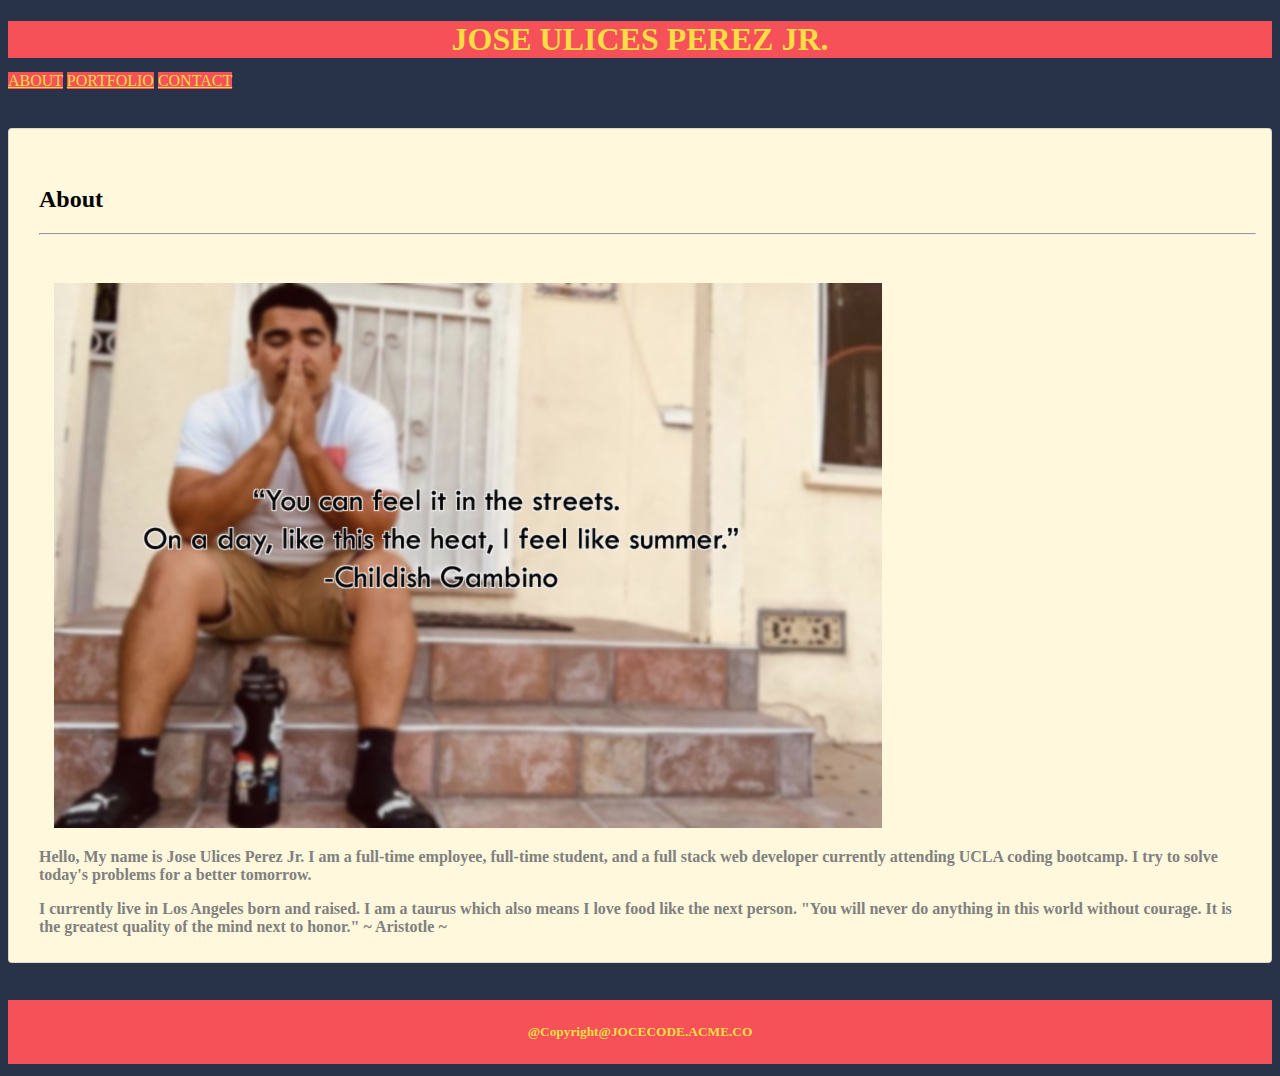
<file: index.html>
<!DOCTYPE html>
<html lang="en">
  <head>
    <meta charset="UTF-8" />
    <meta name="viewport" content="width=device-width, initial-scale=1.0" />
    <!-- CSS RESET SHEET -->
    <link
      rel="stylesheet"
      type="text/css"
      href="http://yui.yahooapis.com/3.18.1/build/cssreset/cssreset-min.css"
    />

    <!-- BOOTSTRAP LINK -->
    <link
      rel="stylesheet"
      href="https://stackpath.bootstrapcdn.com/bootstrap/4.5.0/css/bootstrap.min.css"
      integrity="sha384-9aIt2nRpC12Uk9gS9baDl411NQApFmC26EwAOH8WgZl5MYYxFfc+NcPb1dKGj7Sk"
      crossorigin="anonymous"
    />
    <!-- CSS STYLE SHEET -->
    <link rel="stylesheet" href="./stylesheet.css" />
    <title>ABOUT</title>
    <!-- TEXT STYLES -->
  </head>

  <body class="backPhoto">
    <!-- HEADER NAME -->
    <header>
      <h1
        style="text-align: center; background-color: #F65058FF; color: #FBDE44FF;"
      >
        JOSE ULICES PEREZ JR.
      </h1>
    </header>
    <!-- NAV BAR -->
    <nav class="nav flex-column flex-sm-row">
      <a
      id="navNew"  
      
        class="flex-sm-fill text-sm-center nav-link active"
        href="./index.html"
        >ABOUT</a
      >
      <a
      id="navNew"

        class="flex-sm-fill text-sm-center nav-link navNew"
        href="./portfolio.html"
        >PORTFOLIO</a
      >
      <a
      id="navNew"
        class="flex-sm-fill text-sm-center nav-link navNew"
        href="./contact.html"
        >CONTACT</a
      >
    </nav>
    <!-- CARD PLUGIN -->
    <div class="container contentContainer">
      <div style="padding-left: 15px; padding-right: 15px;">
        <div class="row">
          <div class="col-xs-4" style="margin-left: 15px;">
            <div style="background-color: cornsilk; border: 0px;" class="card">
              <!-- ABOUT HEADER TEXT -->
              <h2>
                About
              </h2>
              <!-- HORIZONTAL LINE BREAK -->
              <hr />
              <img
                style="margin-top: 40px;"
                src="./images/main done.jpg"
                class="card-img-top indexPadding"
                alt="Picture of Jose Ulices Perez Jr."
              />
              <div class="card-body">
                <p class="card-text bio">
                 Hello, My name is Jose Ulices Perez Jr. I am a full-time employee, full-time student, and a full stack web developer currently attending UCLA coding bootcamp. I try to solve today's problems for a better tomorrow.
                </p>
                <p class="card-text bio">
                  I currently live in Los Angeles born and raised. I am a taurus
                  which also means I love food like the next person. "You will
                  never do anything in this world without courage. It is the
                  greatest quality of the mind next to honor." ~ Aristotle ~
                </p>
              </div>
            </div>
          </div>
        </div>
      </div>
    </div>
    <footer>
      <h2
        style="
          font-size: smaller;
          text-align: center;
          background-color: #F65058FF; color: #FBDE44FF;
          padding: 24px;
        "
      >
        @Copyright@JOCECODE.ACME.CO
      </h2>
    </footer>
  </body>
</html>
</file>
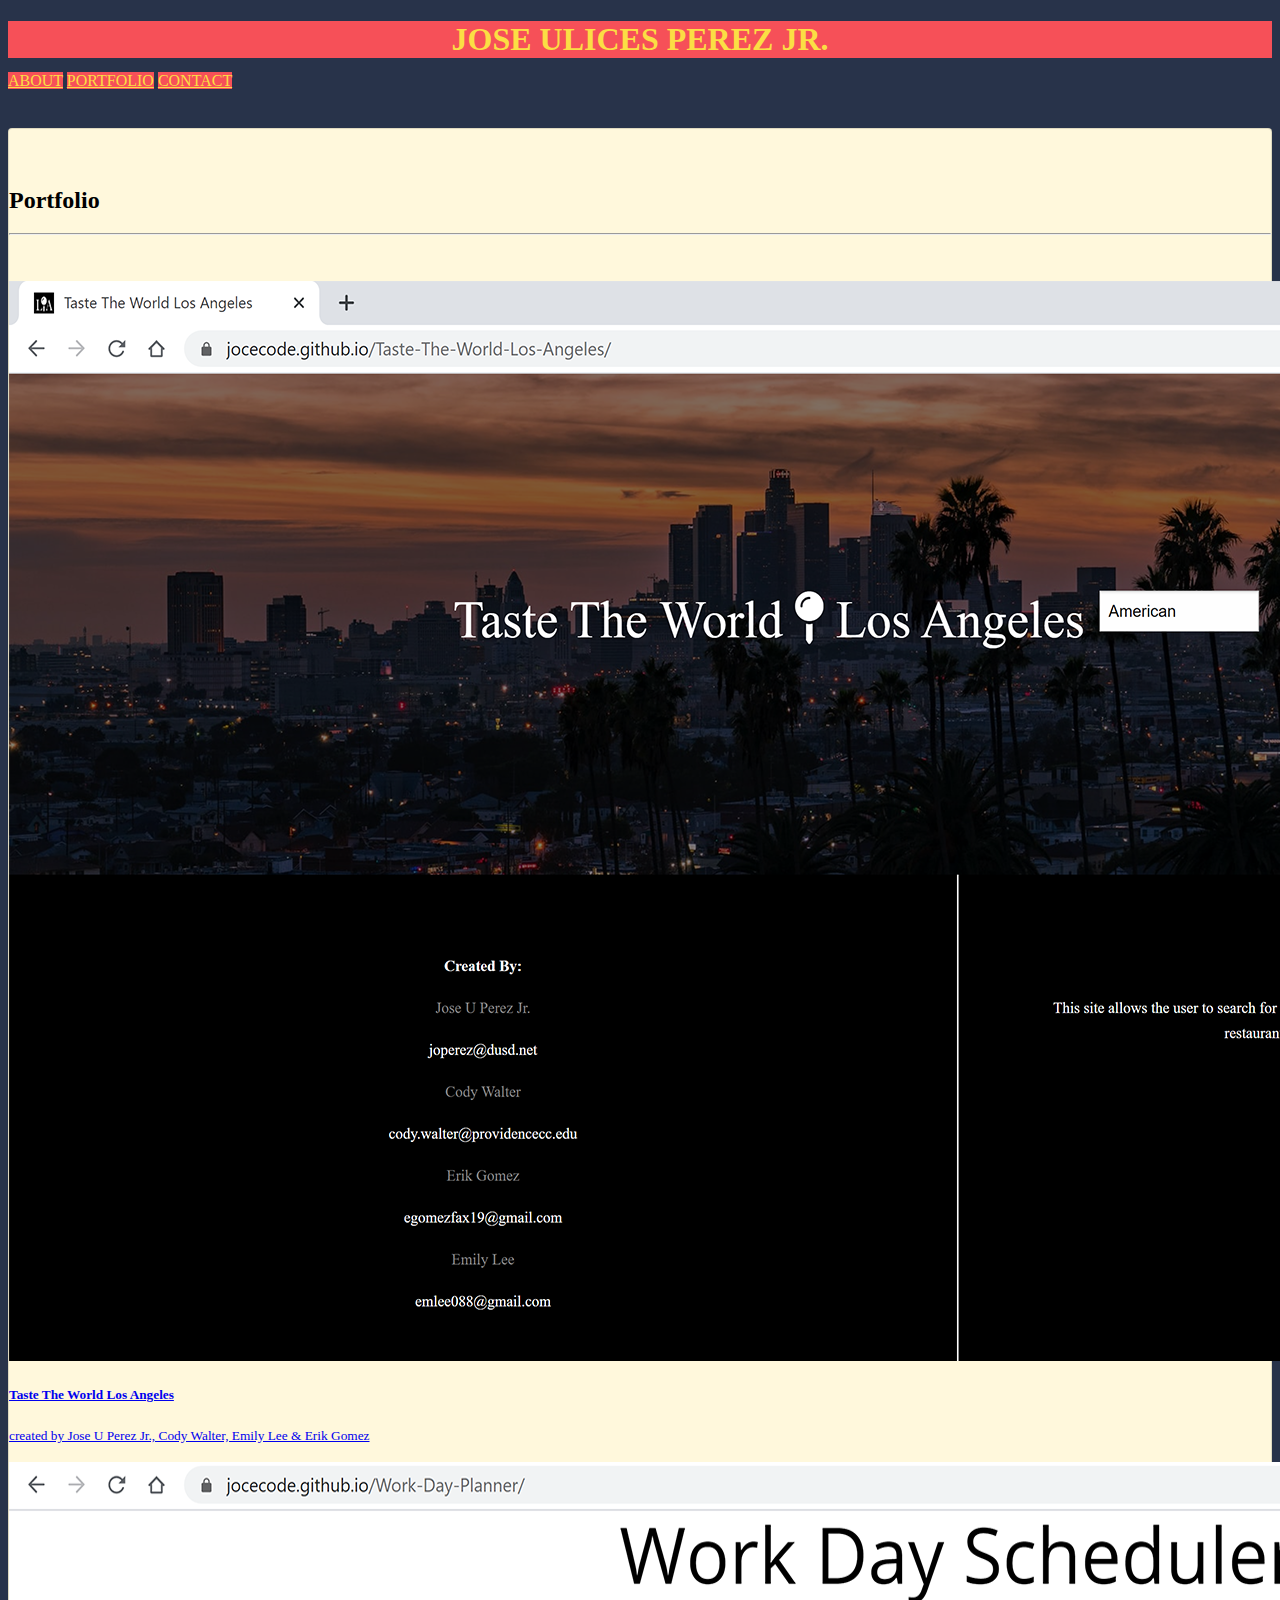
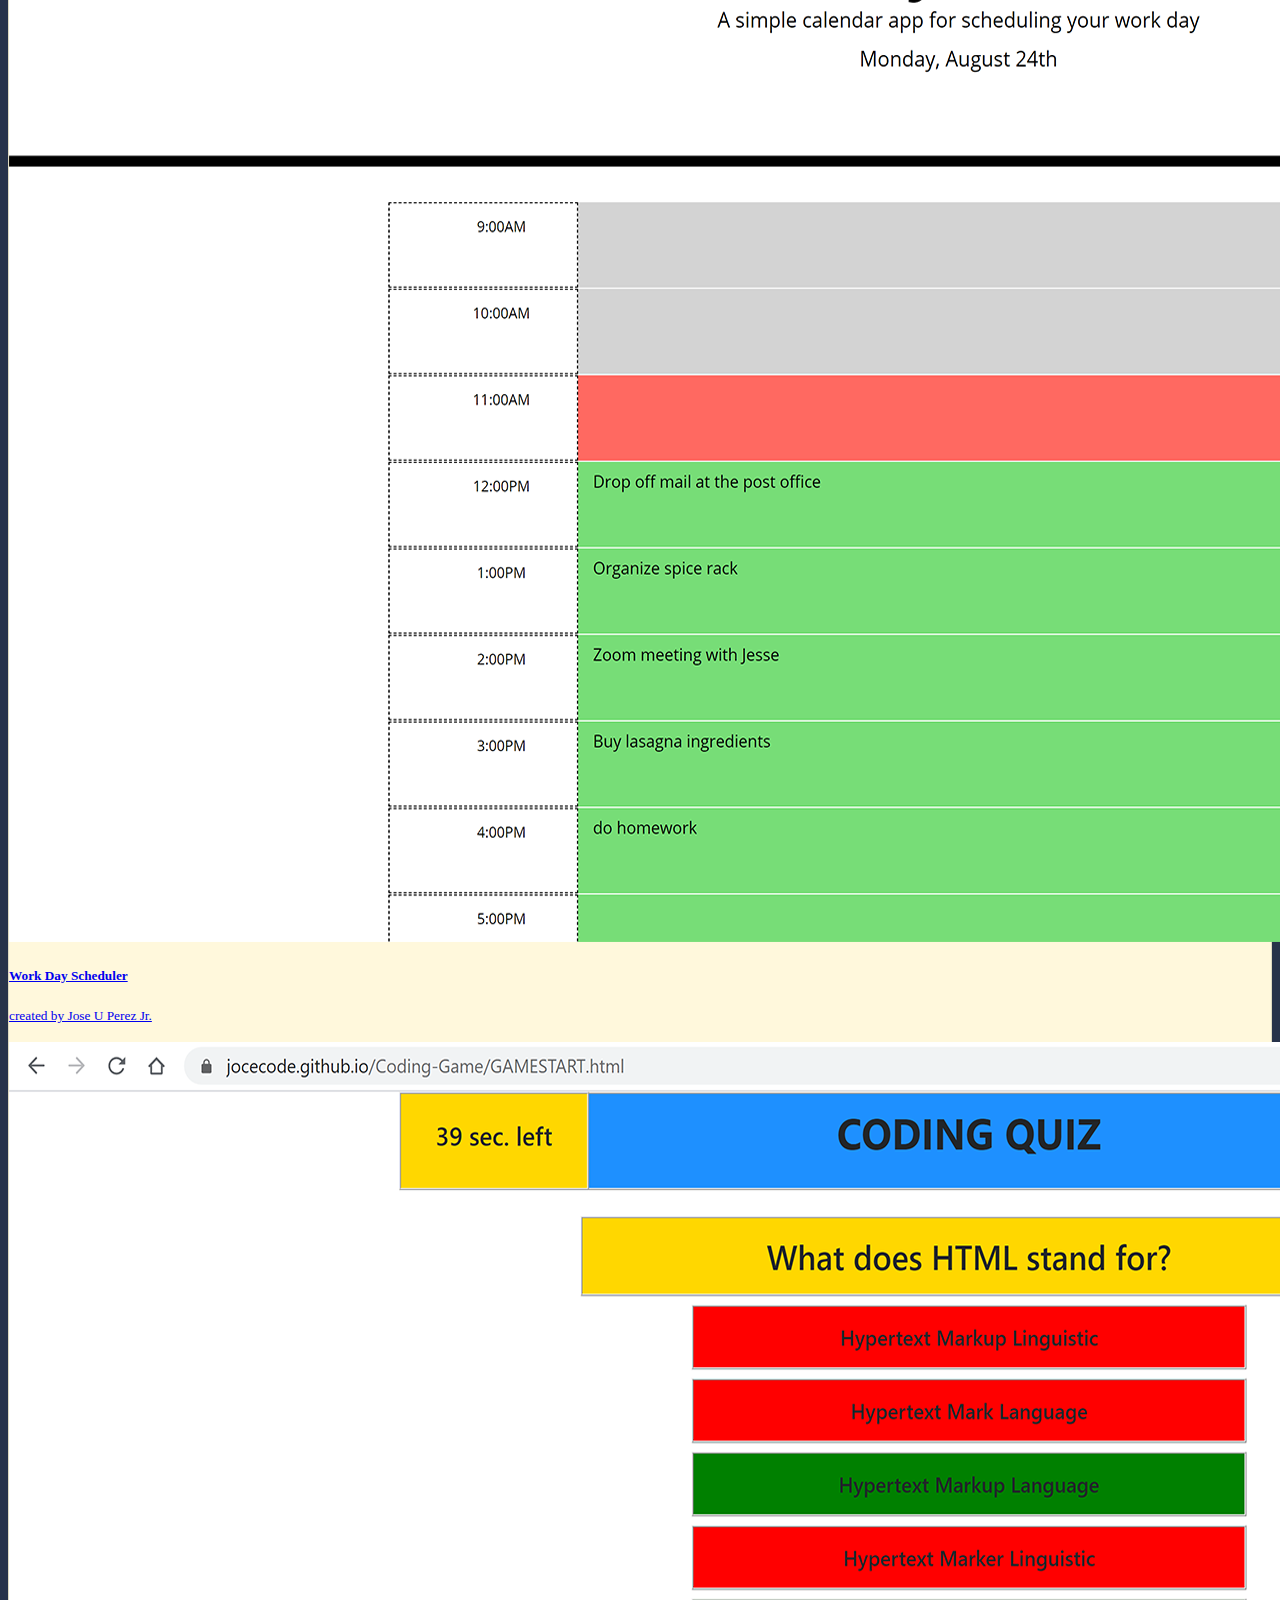
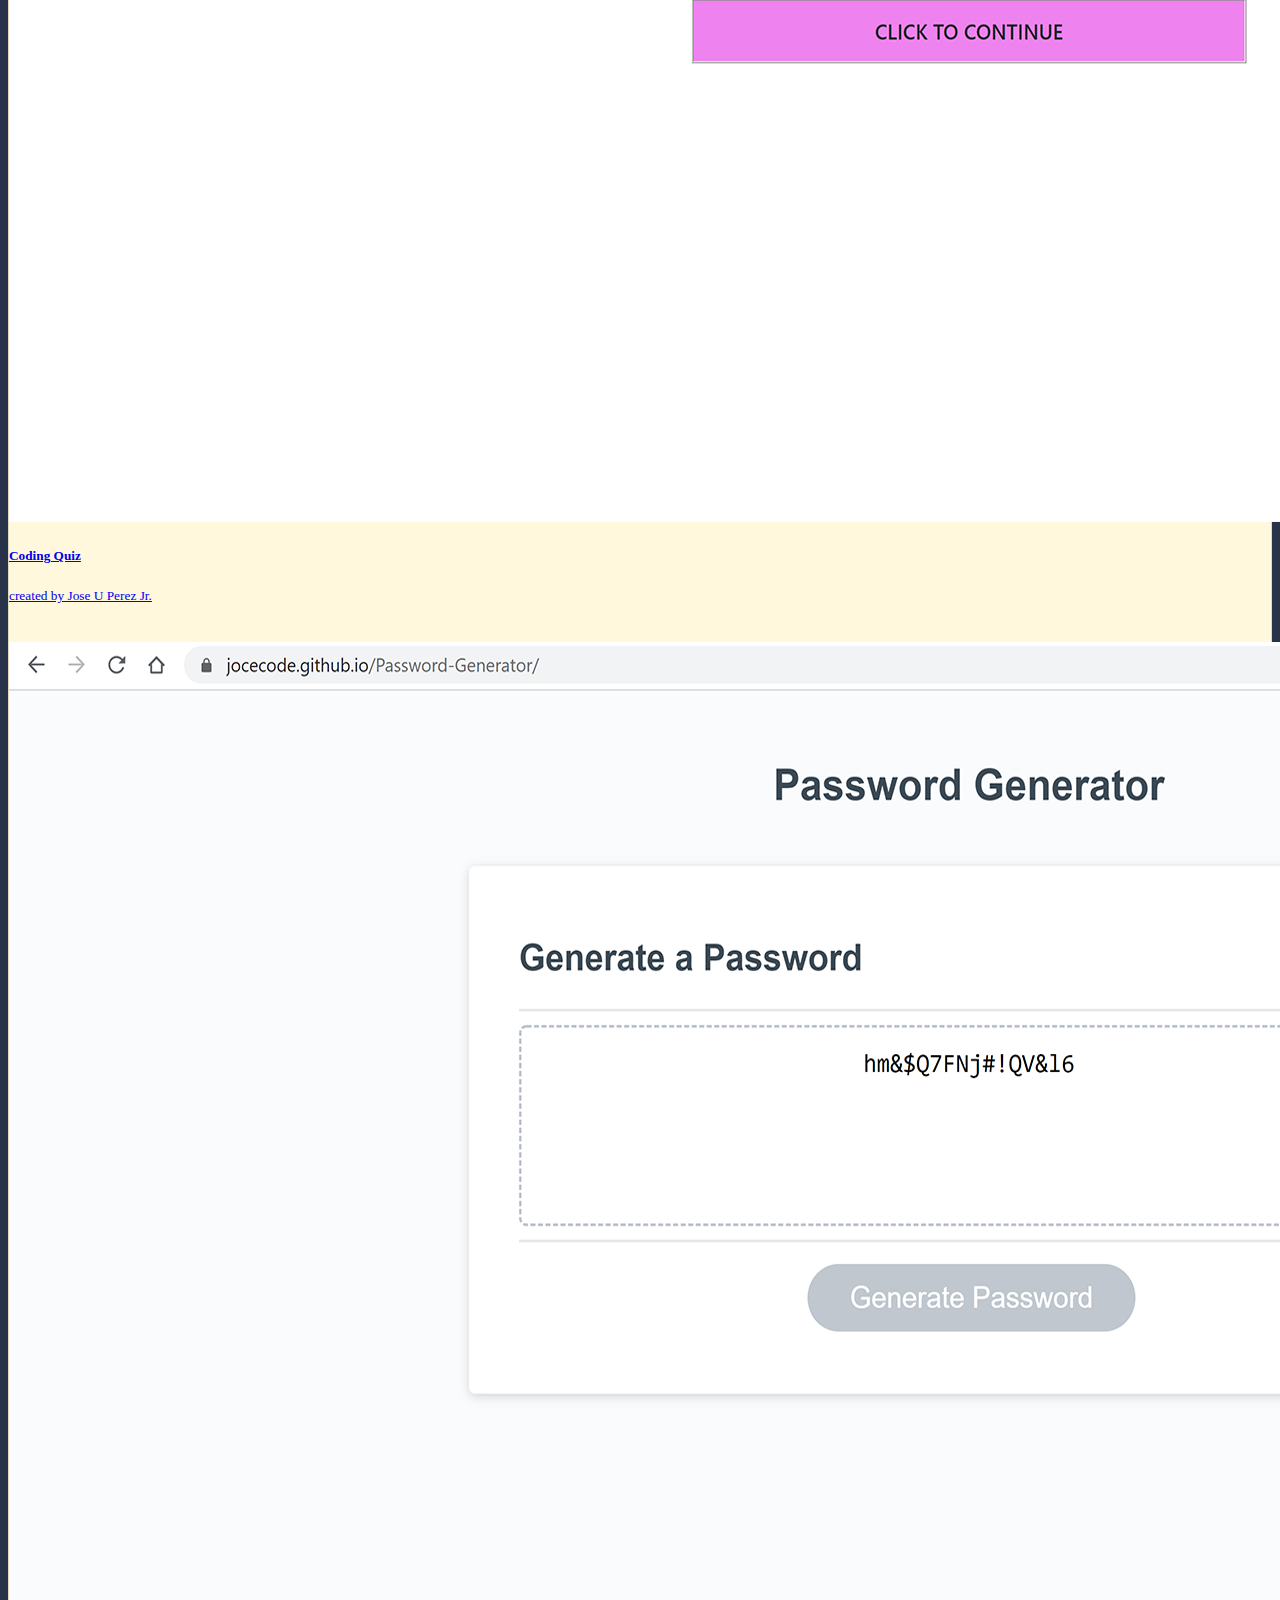
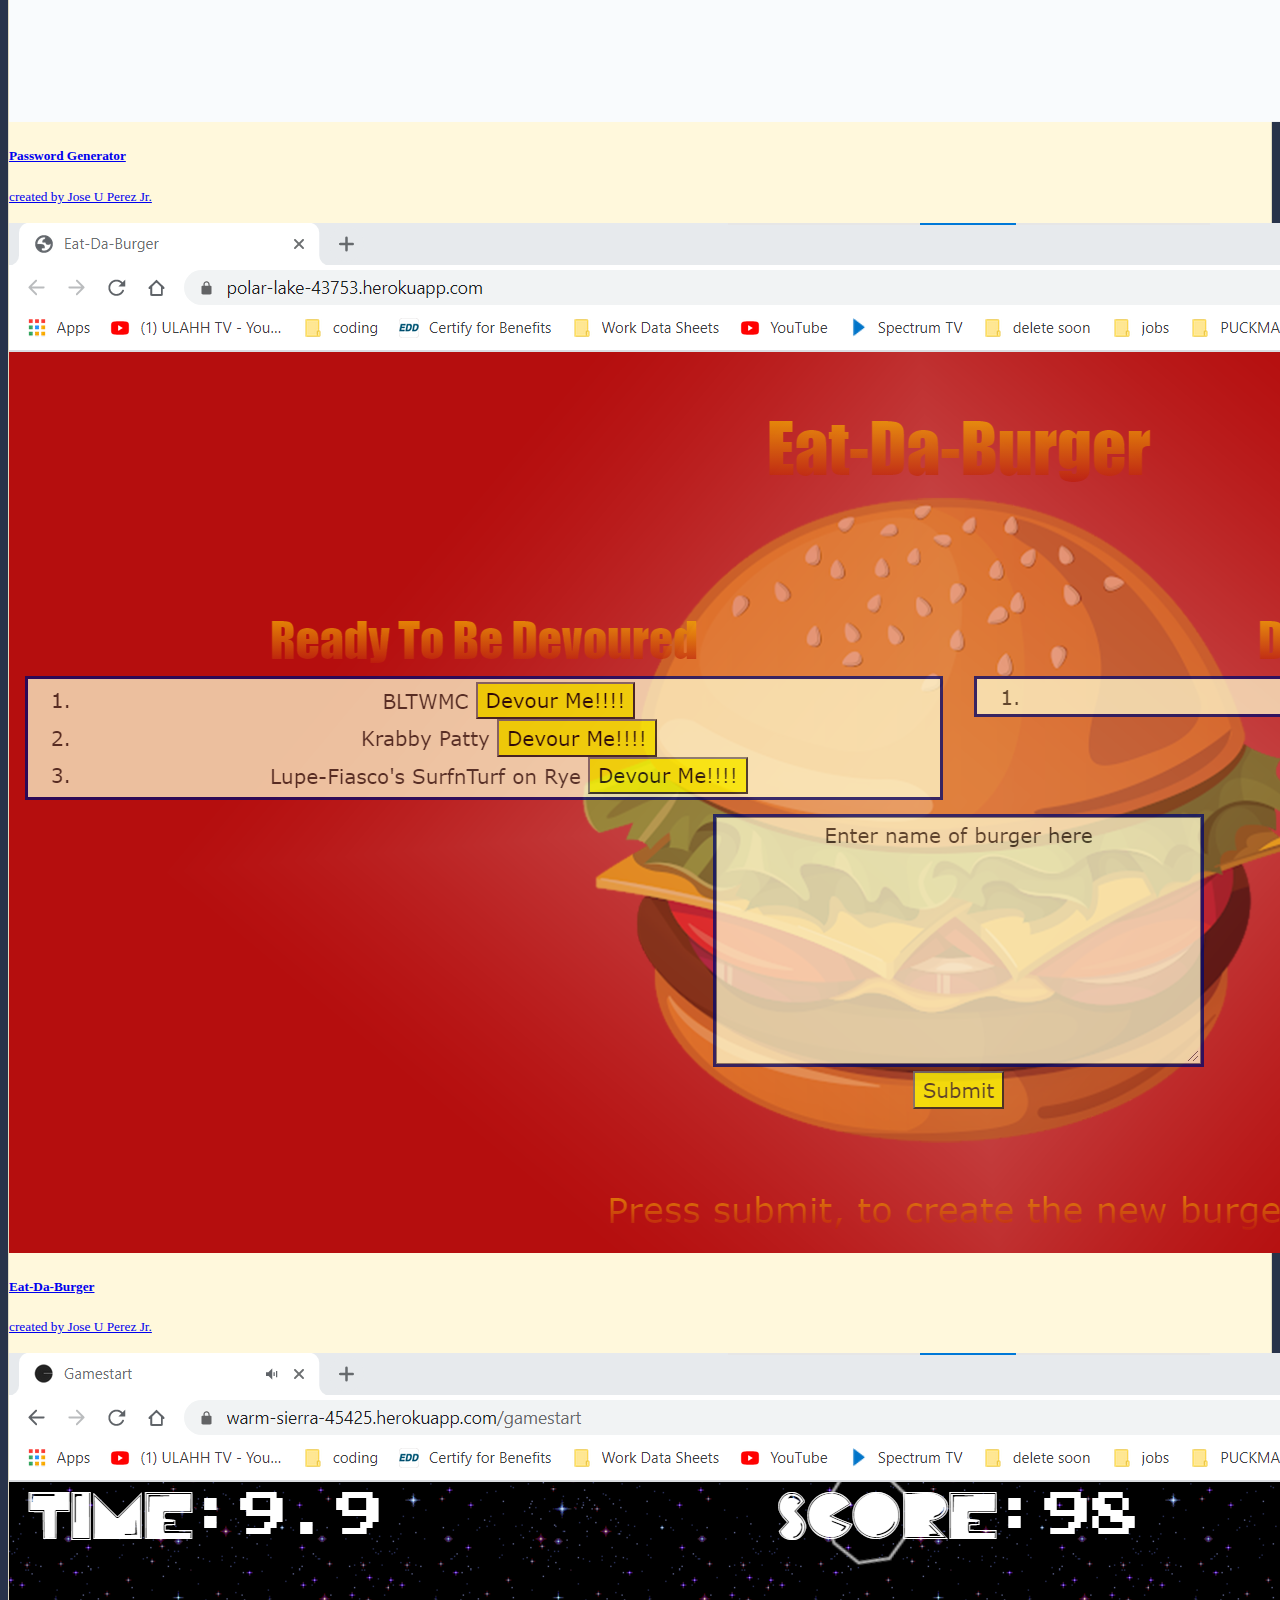
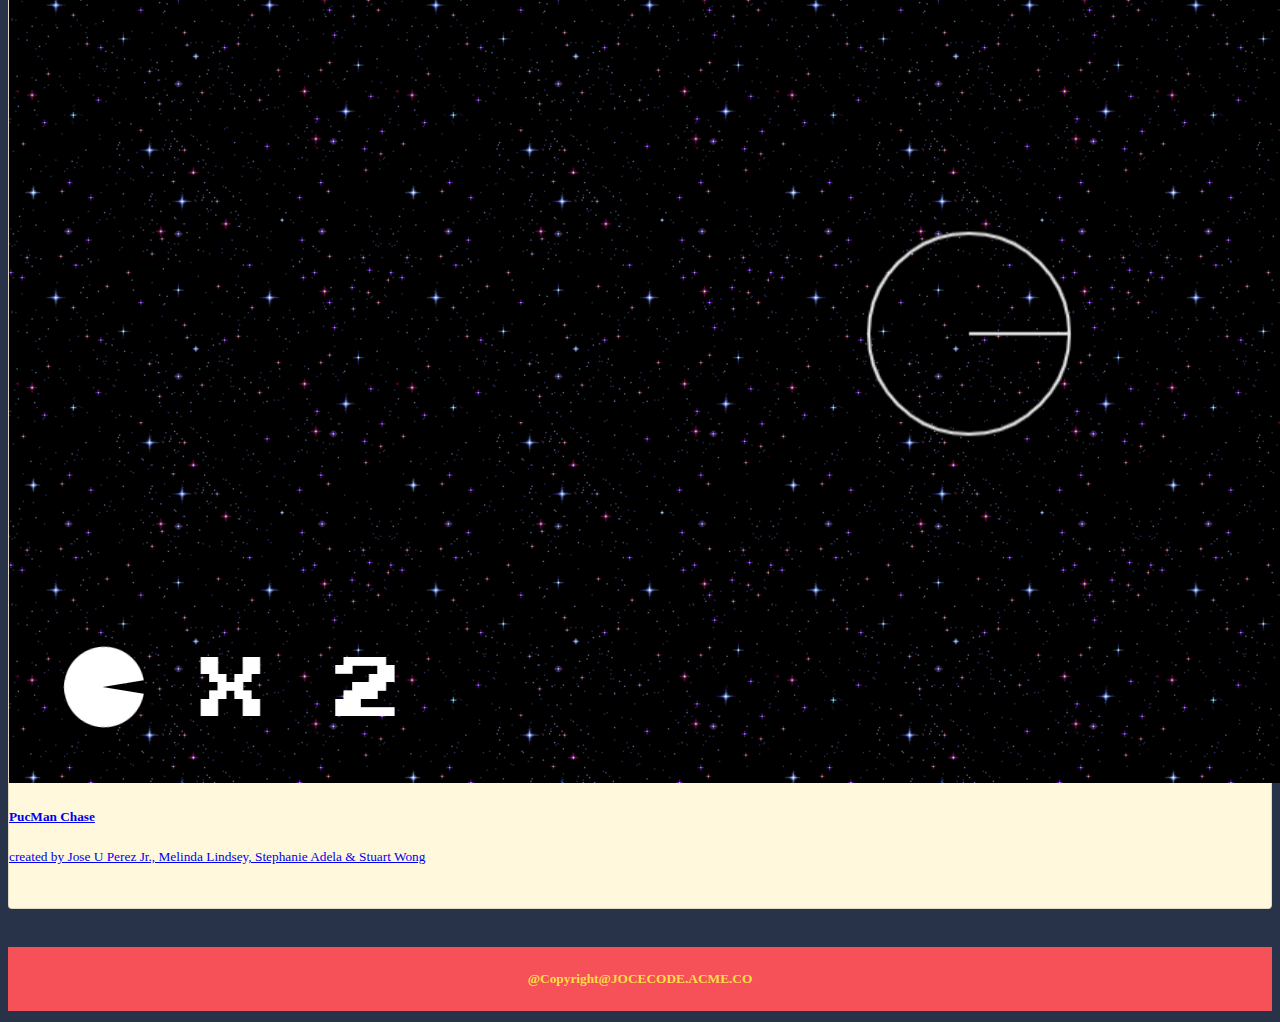
<file: portfolio.html>
<!DOCTYPE html>
<html lang="en">
  <head>
    <meta charset="UTF-8" />
    <meta name="viewport" content="width=device-width, initial-scale=1.0" />
    <title>PORTFOLIO</title>
    <link
      rel="stylesheet"
      type="text/css"
      href="http://yui.yahooapis.com/3.18.1/build/cssreset/cssreset-min.css"
    />
    <!-- BOOTSTRAP LINK -->
    <link
      rel="stylesheet"
      href="https://stackpath.bootstrapcdn.com/bootstrap/4.5.0/css/bootstrap.min.css"
      integrity="sha384-9aIt2nRpC12Uk9gS9baDl411NQApFmC26EwAOH8WgZl5MYYxFfc+NcPb1dKGj7Sk"
      crossorigin="anonymous"
    />
    <!-- CSS STYLE SHEET -->
    <link rel="stylesheet" href="./stylesheet.css" />
  </head>
  <body class="body2 backPhoto">
    <!-- HEADER -->
    <header>
      <h1
        style="text-align: center; background-color: #F65058FF; color: #FBDE44FF;"
      >
        JOSE ULICES PEREZ JR.
      </h1>
    </header>
    <!-- NAV BAR -->
    <nav class="nav flex-column flex-sm-row">
      <a
      id="navNew"  
      
        class="flex-sm-fill text-sm-center nav-link active"
        href="./index.html"
        >ABOUT</a
      >
      <a
      id="navNew"

        class="flex-sm-fill text-sm-center nav-link navNew"
        href="./portfolio.html"
        >PORTFOLIO</a
      >
      <a
      id="navNew"
        class="flex-sm-fill text-sm-center nav-link navNew"
        href="./contact.html"
        >CONTACT</a
      >
    </nav>
    <!-- PORTFOLIO SECTION -->
    <div class="container contentContainer">
    <div
      class="container"
    >
      <div class="row">
        <div class="col-sm-12">
          <h2>
            Portfolio
          </h2>
        </div>
      </div>
      <!-- LINE BREAK -->
      <hr />
    </div>
    <!-- CARDS CONTAINERS -->
    <div class="container">
      <!-- FIRST ROW OF CARDS -->
      <div class="row" style="position: relative; background-color: cornsilk;">
        <div class="col-sm-12">
          <!-- CARD DECK -->
          <div class="card-deck">
            <!-- TASTE THE WORLD LOS ANGELES -->
            <a href="https://jocecode.github.io/Taste-The-World-Los-Angeles/">
              <div class="card">
                <img
                  src="./projects/tasteTheWorld.png"
                  class="card-img-top"
                  alt="Taste The World Homepage screenshot"
                />
                <div class="card-body">
                  <h5>
                    Taste The World Los Angeles
                  </h5>
                </div>
                <div class="card-footer">
                  <small class="text-muted"
                    >created by Jose U Perez Jr., Cody Walter, Emily Lee & Erik
                    Gomez</small
                  >
                </div>
              </div>
              <br>
            </a>
            <!-- WORKDAY SCHEDULER -->
            <a href="https://jocecode.github.io/Work-Day-Planner/">
              <div class="card">
                <img
                  src="./projects/workDayScheduler.png"
                  class="card-img-top"
                  alt="WorkDayScheduler screenshot of Website"
                />
                <div class="card-body">
                  <h5 class="card-title">Work Day Scheduler</h5>
                </div>
                <div class="card-footer">
                  <small class="text-muted">created by Jose U Perez Jr.</small>
                </div>
              </div>
              <br>
            </a>
            <!-- CODING GAME -->
            <a href="https://jocecode.github.io/Coding-Game/">
              <!-- RIGHT CARD -->
              <div class="card">
                <img
                  src="./projects/codingQuiz.png"
                  class="card-img-top"
                  alt="Screenshot of Coding Quiz website"
                />
                <div class="card-body">
                  <h5 class="card-title">Coding Quiz</h5>
                </div>
                <div class="card-footer">
                  <small class="text-muted">created by Jose U Perez Jr.</small>
                </div>
              </div>
            </a>
          </div>
        </div>
      </div>
      <!-- 2ND ROW OF CARDS -->
      <div
        class="row"
        style="
          padding-bottom: 15px;
          position: relative;
          background-color: cornsilk;
        "
      >
        <div class="col-sm-12">
          <!-- CARD DECK -->
          <div class="card-deck">
            <!-- PASSWORD GENERATOR -->
            <a href="https://jocecode.github.io/Password-Generator/">
              <div class="card">
                <img
                  src="./projects/passwordGenerator.png"
                  class="card-img-top"
                  alt="Password generator screenshot of website"
                />
                <div class="card-body">
                  <h5 class="card-title">Password Generator</h5>
                </div>
                <div class="card-footer">
                  <small class="text-muted">created by Jose U Perez Jr.</small>
                </div>
              </div>
              <br>
            </a>
            <!-- PHOTOSHOP PROJECTS -->
            <a href="https://polar-lake-43753.herokuapp.com/">
              <div class="card">
                <img
                  src="./projects/burger.png"
                  class="card-img-top"
                  alt="Stock photo of photoshop"
                />
                <div class="card-body">
                  <h5 class="card-title">Eat-Da-Burger</h5>
                </div>
                <div class="card-footer">
                  <small class="text-muted">created by Jose U Perez Jr.</small>
                </div>
              </div>
              <br>
            </a>
            <!-- PUCMAN CHASE -->
            <a href="https://warm-sierra-45425.herokuapp.com/">
              <div class="card">
                <img
                  src="./pics portfolio/pucman.png"
                  class="card-img-top"
                  alt="Video editing stock photo"
                />
                <div class="card-body">
                  <h5 class="card-title">PucMan Chase</h5>
                </div>
                <div class="card-footer">
                  <small class="text-muted">created by Jose U Perez Jr., Melinda Lindsey, Stephanie Adela & Stuart Wong</small>
                </div>
            </a> 
          </div>
          </div>
          <br> 
        </div>
      </div>
    </div>
  </div>
  <footer>
    <h2
      style="
        font-size: smaller;
        text-align: center;
        background-color: #F65058FF; color: #FBDE44FF;
        padding: 24px;
      "
    >
      @Copyright@JOCECODE.ACME.CO
    </h2>
  </footer>
  </body>
</html>
</file>
<file: stylesheet.css>
.rs {
  margin-inline-start: 610px;
  margin-top: 5px;
}

header {
  margin-bottom: -8px;
}

footer {
  margin-top: 3%;
  background-color: black;
}

.row {
  padding-top: 3%;
  padding-bottom: 0;
}

.contactBlock {
  margin-top: 5%;
  margin-bottom: 5%;
  padding-bottom: 3.5%;
  background-color: cornsilk;
}

.contentContainer {
  padding-bottom: 10px;
  background-color: cornsilk;
  margin-top: 3%;
  background-clip: border-box;
  border: 1px solid rgba(0, 0, 0, 0.125);
  border-radius: 0.25rem;
}

.indexPadding {
  padding-left: 15px;
  padding-right: 15px;
}

.aligner {
  margin-right: 17px;
}

.bio {
  font-family: Cambria, Cochin, Georgia, Times, "Times New Roman", serif;
  font-weight: 700;
  color: gray;
}

.links {
  font-size: larger;
}

.backPhoto {
  background-color: #28334aff;
}

#navNew {
  background-color: #f65058ff;
  color: #fbde44ff;
}

#navNew:hover {
  background-color: #ffe77aff;
  color: #f65058ff;
}

.resume {
  font-size: 24px;
}
</file>
